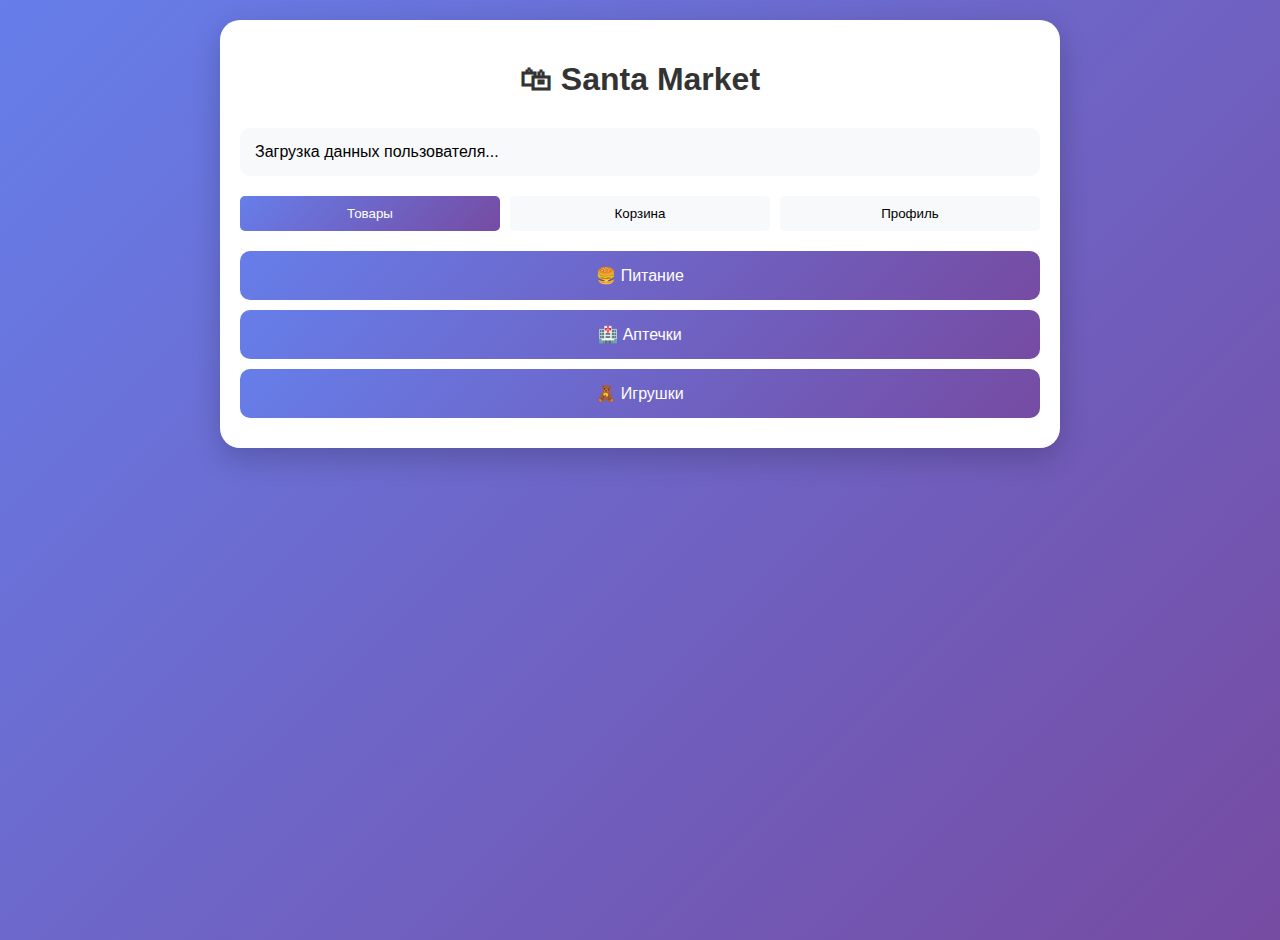
<file: simple_index.html>
<!DOCTYPE html>
<html lang="ru">
<head>
    <meta charset="UTF-8">
    <meta name="viewport" content="width=device-width, initial-scale=1.0">
    <title>Shopping App</title>
    <script src="https://telegram.org/js/telegram-web-app.js?59"></script>
    <style>
        body {
            margin: 0;
            padding: 20px;
            font-family: Arial, sans-serif;
            background: linear-gradient(135deg, #667eea 0%, #764ba2 100%);
            min-height: 100vh;
        }

        .container {
            max-width: 800px;
            margin: 0 auto;
            background: white;
            border-radius: 20px;
            padding: 20px;
            box-shadow: 0 10px 30px rgba(0,0,0,0.2);
        }

        h1 {
            text-align: center;
            color: #333;
            margin-bottom: 30px;
        }

        .button {
            display: block;
            width: 100%;
            padding: 15px;
            margin: 10px 0;
            background: linear-gradient(135deg, #667eea 0%, #764ba2 100%);
            color: white;
            border: none;
            border-radius: 10px;
            font-size: 16px;
            cursor: pointer;
            text-align: center;
            text-decoration: none;
            transition: transform 0.3s;
        }

        .button:hover {
            transform: scale(1.02);
        }

        .button.secondary {
            background: #6c757d;
        }

        .user-info {
            background: #f8f9fa;
            padding: 15px;
            border-radius: 10px;
            margin-bottom: 20px;
        }

        .product-item {
            background: white;
            border: 1px solid #dee2e6;
            border-radius: 10px;
            padding: 15px;
            margin: 10px 0;
            display: flex;
            justify-content: space-between;
            align-items: center;
        }

        .product-name {
            font-weight: bold;
            color: #333;
        }

        .product-price {
            color: #28a745;
            font-weight: bold;
        }

        .quantity-control {
            display: flex;
            align-items: center;
            gap: 10px;
        }

        .quantity-btn {
            width: 30px;
            height: 30px;
            border-radius: 50%;
            background: #667eea;
            color: white;
            border: none;
            cursor: pointer;
        }

        .cart-total {
            background: #28a745;
            color: white;
            padding: 15px;
            border-radius: 10px;
            margin-top: 20px;
            text-align: center;
            font-size: 18px;
            font-weight: bold;
        }

        .tab-container {
            display: flex;
            gap: 10px;
            margin-bottom: 20px;
            flex-wrap: wrap;
        }

        .tab {
            padding: 10px 20px;
            background: #f8f9fa;
            border: none;
            border-radius: 5px;
            cursor: pointer;
            flex: 1;
            text-align: center;
        }

        .tab.active {
            background: linear-gradient(135deg, #667eea 0%, #764ba2 100%);
            color: white;
        }

        .tab-content {
            display: none;
        }

        .tab-content.active {
            display: block;
            animation: fadeIn 0.3s;
        }

        @keyframes fadeIn {
            from { opacity: 0; }
            to { opacity: 1; }
        }
    </style>
</head>
<body>
    <div class="container">
        <h1>🛍 Santa Market</h1>

        <div class="user-info" id="userInfo">
            Загрузка данных пользователя...
        </div>

        <div class="tab-container">
            <button class="tab active" onclick="switchTab('products')">Товары</button>
            <button class="tab" onclick="switchTab('cart')">Корзина</button>
            <button class="tab" onclick="switchTab('profile')">Профиль</button>
        </div>

        <div id="productsTab" class="tab-content active">
            <div id="categories">
                <button class="button" onclick="loadCategory('Питание')">🍔 Питание</button>
                <button class="button" onclick="loadCategory('Аптечки')">🏥 Аптечки</button>
                <button class="button" onclick="loadCategory('Игрушки')">🧸 Игрушки</button>
            </div>

            <div id="productsList"></div>
        </div>

        <div id="cartTab" class="tab-content">
            <h3>🛒 Ваша корзина</h3>
            <div id="cartItems"></div>
            <div class="cart-total">
                Итого: <span id="totalAmount">0</span>₽
            </div>
            <button class="button" onclick="checkout()">💳 Перейти к оплате</button>
        </div>

        <div id="profileTab" class="tab-content">
            <h3>👤 Ваш профиль</h3>
            <div id="profileDetails"></div>
            <button class="button" onclick="openInTelegram()">📱 Открыть в Telegram</button>
        </div>
    </div>

    <script>
        let tg = window.Telegram.WebApp;
        let cart = {};

        // Инициализация
        tg.expand();
        tg.MainButton.hide();

        // Загрузка данных пользователя
        async function loadUserData() {
            const userInfo = document.getElementById('userInfo');
            const profileDetails = document.getElementById('profileDetails');

            try {
                // Получаем данные из начальных данных Telegram Web App
                const user = tg.initDataUnsafe.user;

                if (user) {
                    userInfo.innerHTML = `
                        <p><strong>👤 Имя:</strong> ${user.first_name} ${user.last_name || ''}</p>
                        <p><strong>📱 Username:</strong> @${user.username || 'нет'}</p>
                    `;

                    profileDetails.innerHTML = `
                        <p><strong>ID пользователя:</strong> ${user.id}</p>
                        <p><strong>Язык:</strong> ${user.language_code || 'ru'}</p>
                        <p>Для полного доступа к функциям откройте приложение в боте</p>
                    `;
                } else {
                    userInfo.innerHTML = '<p>Для доступа войдите через Telegram бота</p>';
                    profileDetails.innerHTML = '<p>Для доступа войдите через Telegram бота</p>';
                }
            } catch (error) {
                console.error('Error:', error);
                userInfo.innerHTML = '<p>Ошибка загрузки данных</p>';
            }
        }

        // Переключение вкладок
        function switchTab(tabName) {
            // Скрываем все вкладки
            document.querySelectorAll('.tab-content').forEach(tab => {
                tab.classList.remove('active');
            });
            document.querySelectorAll('.tab').forEach(tab => {
                tab.classList.remove('active');
            });

            // Показываем выбранную вкладку
            document.getElementById(tabName + 'Tab').classList.add('active');
            document.querySelector(`[onclick="switchTab('${tabName}')"]`).classList.add('active');
        }

        // Загрузка категории товаров
        async function loadCategory(category) {
            const productsList = document.getElementById('productsList');
            productsList.innerHTML = '<p>Загрузка товаров...</p>';

            // Примерные товары (в реальном приложении нужно получать с сервера)
            const products = {
                'Питание': [
                    {id: 1, name: 'Энергетические батончики', price: 500},
                    {id: 2, name: 'Сухпаек туриста', price: 2000},
                    {id: 3, name: 'Тушенка говяжья', price: 1500}
                ],
                'Аптечки': [
                    {id: 4, name: 'Аптечка первой помощи', price: 5000},
                    {id: 5, name: 'Аптечка автомобильная', price: 3500}
                ],
                'Игрушки': [
                    {id: 6, name: 'Плюшевый медведь', price: 1500},
                    {id: 7, name: 'Большой медведь', price: 3000},
                    {id: 8, name: 'Конструктор', price: 2000}
                ]
            };

            const categoryProducts = products[category] || [];

            if (categoryProducts.length > 0) {
                productsList.innerHTML = '';
                categoryProducts.forEach(product => {
                    const productDiv = document.createElement('div');
                    productDiv.className = 'product-item';

                    const inCart = cart[product.id] || 0;

                    productDiv.innerHTML = `
                        <div>
                            <div class="product-name">${product.name}</div>
                            <div class="product-price">${product.price}₽</div>
                        </div>
                        <div class="quantity-control">
                            <button class="quantity-btn" onclick="updateCart(${product.id}, -1, '${product.name}', ${product.price})">-</button>
                            <span>${inCart}</span>
                            <button class="quantity-btn" onclick="updateCart(${product.id}, 1, '${product.name}', ${product.price})">+</button>
                        </div>
                    `;

                    productsList.appendChild(productDiv);
                });
            } else {
                productsList.innerHTML = '<p>Товары не найдены</p>';
            }
        }

        // Обновление корзины
        function updateCart(productId, change, productName, price) {
            if (!cart[productId]) {
                cart[productId] = {
                    quantity: 0,
                    name: productName,
                    price: price
                };
            }

            cart[productId].quantity += change;

            if (cart[productId].quantity <= 0) {
                delete cart[productId];
            }

            // Сохраняем в локальное хранилище
            localStorage.setItem('cart', JSON.stringify(cart));

            // Обновляем отображение
            loadCategory('Питание'); // Перезагружаем текущую категорию
            updateCartDisplay();
        }

        // Обновление отображения корзины
        function updateCartDisplay() {
            const cartItems = document.getElementById('cartItems');
            const totalAmount = document.getElementById('totalAmount');

            if (Object.keys(cart).length === 0) {
                cartItems.innerHTML = '<p>Корзина пуста</p>';
                totalAmount.textContent = '0';
                return;
            }

            let total = 0;
            cartItems.innerHTML = '';

            Object.keys(cart).forEach(productId => {
                const item = cart[productId];
                const itemTotal = item.price * item.quantity;
                total += itemTotal;

                const itemDiv = document.createElement('div');
                itemDiv.className = 'product-item';
                itemDiv.innerHTML = `
                    <div>
                        <div class="product-name">${item.name}</div>
                        <div>${item.price}₽ × ${item.quantity}</div>
                    </div>
                    <div class="product-price">${itemTotal}₽</div>
                `;

                cartItems.appendChild(itemDiv);
            });

            totalAmount.textContent = total;
        }

        // Оформление заказа
        function checkout() {
            if (Object.keys(cart).length === 0) {
                tg.showAlert('Корзина пуста');
                return;
            }

            const total = Object.keys(cart).reduce((sum, productId) => {
                return sum + cart[productId].price * cart[productId].quantity;
            }, 0);

            tg.showAlert(`Товаров на сумму: ${total}₽\nДля оформления заказа перейдите в бота`);
            tg.openTelegramLink('https://t.me/ваш_бот');
        }

        // Открыть в Telegram
        function openInTelegram() {
            tg.openTelegramLink('https://t.me/ваш_бот');
        }

        // Загрузка корзины из локального хранилища
        function loadCartFromStorage() {
            const savedCart = localStorage.getItem('cart');
            if (savedCart) {
                cart = JSON.parse(savedCart);
            }
        }

        // Инициализация при загрузке
        document.addEventListener('DOMContentLoaded', function() {
            loadUserData();
            loadCartFromStorage();
            updateCartDisplay();
        });
    </script>
</body>
</html>
</file>
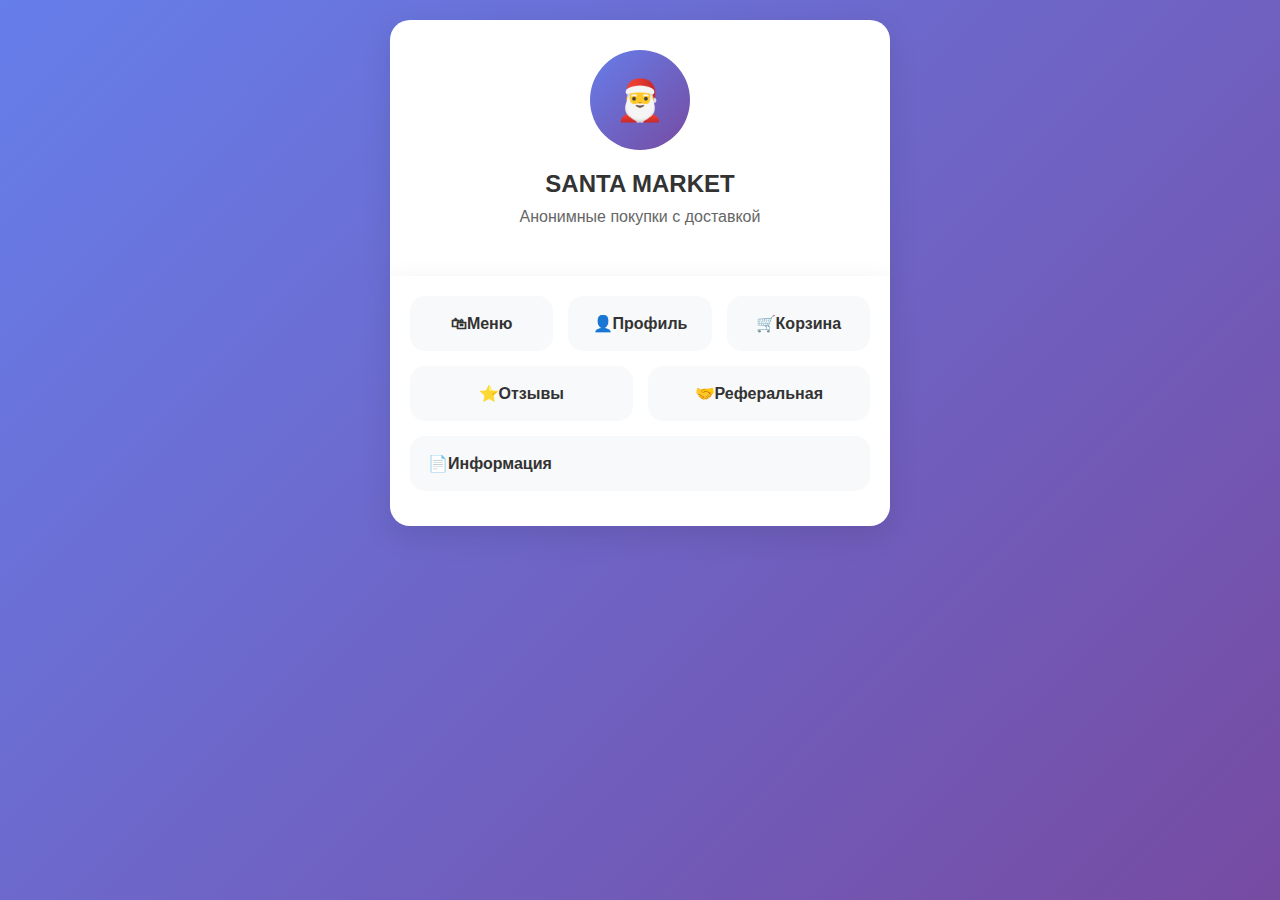
<file: web_app.html>
<!DOCTYPE html>
<html lang="ru">
<head>
    <meta charset="UTF-8">
    <meta name="viewport" content="width=device-width, initial-scale=1.0">
    <title>Santa Market - Web App</title>
    <style>
        * {
            margin: 0;
            padding: 0;
            box-sizing: border-box;
            font-family: 'Segoe UI', Tahoma, Geneva, Verdana, sans-serif;
        }

        body {
            background: linear-gradient(135deg, #667eea 0%, #764ba2 100%);
            min-height: 100vh;
            padding: 20px;
        }

        .container {
            max-width: 500px;
            margin: 0 auto;
        }

        .header {
            background: white;
            border-radius: 20px 20px 0 0;
            padding: 30px 20px;
            text-align: center;
            box-shadow: 0 10px 30px rgba(0,0,0,0.1);
        }

        .logo {
            width: 100px;
            height: 100px;
            background: linear-gradient(135deg, #667eea 0%, #764ba2 100%);
            border-radius: 50%;
            margin: 0 auto 20px;
            display: flex;
            align-items: center;
            justify-content: center;
            color: white;
            font-size: 40px;
        }

        h1 {
            color: #333;
            margin-bottom: 10px;
            font-size: 24px;
        }

        .subtitle {
            color: #666;
            font-size: 16px;
            margin-bottom: 20px;
        }

        .main-nav {
            background: white;
            border-radius: 0 0 20px 20px;
            padding: 20px;
            margin-bottom: 20px;
            box-shadow: 0 10px 30px rgba(0,0,0,0.1);
        }

        .nav-button {
            display: flex;
            align-items: center;
            padding: 18px;
            background: #f8f9fa;
            border: none;
            border-radius: 15px;
            width: 100%;
            margin-bottom: 15px;
            font-size: 16px;
            font-weight: 600;
            color: #333;
            cursor: pointer;
            transition: all 0.3s ease;
            text-align: left;
        }

        .nav-button:hover {
            background: #667eea;
            color: white;
            transform: translateY(-2px);
            box-shadow: 0 5px 15px rgba(102, 126, 234, 0.4);
        }

        .nav-button i {
            margin-right: 15px;
            font-size: 20px;
        }

        .nav-row {
            display: flex;
            gap: 15px;
            margin-bottom: 15px;
        }

        .nav-row .nav-button {
            flex: 1;
            margin-bottom: 0;
            justify-content: center;
        }

        .content {
            background: white;
            border-radius: 20px;
            padding: 30px;
            margin-bottom: 20px;
            box-shadow: 0 10px 30px rgba(0,0,0,0.1);
            display: none;
        }

        .content.active {
            display: block;
        }

        .product-grid {
            display: grid;
            grid-template-columns: repeat(auto-fill, minmax(140px, 1fr));
            gap: 15px;
            margin-top: 20px;
        }

        .product-card {
            background: #f8f9fa;
            border-radius: 15px;
            padding: 15px;
            text-align: center;
            transition: transform 0.3s ease;
            cursor: pointer;
        }

        .product-card:hover {
            transform: translateY(-5px);
            box-shadow: 0 5px 15px rgba(0,0,0,0.1);
        }

        .product-image {
            width: 80px;
            height: 80px;
            background: linear-gradient(135deg, #667eea 0%, #764ba2 100%);
            border-radius: 10px;
            margin: 0 auto 10px;
            display: flex;
            align-items: center;
            justify-content: center;
            color: white;
            font-size: 24px;
        }

        .product-name {
            font-weight: 600;
            margin-bottom: 5px;
            color: #333;
        }

        .product-price {
            color: #667eea;
            font-weight: bold;
            font-size: 18px;
        }

        .back-button {
            display: inline-flex;
            align-items: center;
            padding: 10px 20px;
            background: #f8f9fa;
            border: none;
            border-radius: 10px;
            color: #333;
            font-weight: 600;
            cursor: pointer;
            margin-bottom: 20px;
            transition: all 0.3s ease;
        }

        .back-button:hover {
            background: #667eea;
            color: white;
        }

        .cart-item {
            display: flex;
            justify-content: space-between;
            align-items: center;
            padding: 15px;
            background: #f8f9fa;
            border-radius: 10px;
            margin-bottom: 10px;
        }

        .total {
            text-align: right;
            font-size: 20px;
            font-weight: bold;
            color: #333;
            margin-top: 20px;
            padding-top: 20px;
            border-top: 2px solid #eee;
        }

        .payment-methods {
            display: grid;
            grid-template-columns: repeat(2, 1fr);
            gap: 10px;
            margin-top: 20px;
        }

        .payment-method {
            padding: 15px;
            background: #f8f9fa;
            border-radius: 10px;
            text-align: center;
            cursor: pointer;
            transition: all 0.3s ease;
        }

        .payment-method:hover {
            background: #667eea;
            color: white;
        }

        .loading {
            text-align: center;
            padding: 40px;
            color: #666;
        }

        @media (max-width: 480px) {
            .container {
                padding: 10px;
            }

            .header {
                padding: 20px 15px;
            }

            .content {
                padding: 20px;
            }

            .product-grid {
                grid-template-columns: repeat(2, 1fr);
            }
        }
    </style>
</head>
<body>
    <div class="container">
        <div class="header">
            <div class="logo">🎅</div>
            <h1>SANTA MARKET</h1>
            <div class="subtitle">Анонимные покупки с доставкой</div>
        </div>

        <div class="main-nav">
            <div class="nav-row">
                <button class="nav-button" onclick="showSection('menu')">
                    <span>🛍</span> Меню
                </button>
                <button class="nav-button" onclick="showSection('profile')">
                    <span>👤</span> Профиль
                </button>
                <button class="nav-button" onclick="showSection('cart')">
                    <span>🛒</span> Корзина
                </button>
            </div>

            <div class="nav-row">
                <button class="nav-button" onclick="showReviews()">
                    <span>⭐️</span> Отзывы
                </button>
                <button class="nav-button" onclick="showReferral()">
                    <span>🤝</span> Реферальная
                </button>
            </div>

            <button class="nav-button" onclick="showInfo()">
                <span>📄</span> Информация
            </button>
        </div>

        <!-- Меню -->
        <div id="menu" class="content">
            <button class="back-button" onclick="showMain()">← Назад</button>
            <h2>🛍 Выберите категорию</h2>
            <div class="product-grid" id="categories-list">
                <!-- Категории загружаются динамически -->
            </div>
        </div>

        <!-- Профиль -->
        <div id="profile" class="content">
            <button class="back-button" onclick="showMain()">← Назад</button>
            <h2>👤 Профиль</h2>
            <div id="profile-info">
                <!-- Информация профиля загружается динамически -->
            </div>
        </div>

        <!-- Корзина -->
        <div id="cart" class="content">
            <button class="back-button" onclick="showMain()">← Назад</button>
            <h2>🛒 Ваша корзина</h2>
            <div id="cart-items">
                <!-- Товары в корзине -->
            </div>
            <div class="total" id="cart-total">Итого: 0₽</div>
            <button class="nav-button" style="width: 100%;" onclick="checkout()">💳 Перейти к оплате</button>
        </div>

        <!-- Оплата -->
        <div id="payment" class="content">
            <button class="back-button" onclick="showSection('cart')">← Назад</button>
            <h2>💳 Выберите способ оплаты</h2>
            <div class="payment-methods">
                <div class="payment-method" onclick="selectPayment('cryptobot')">
                    🔄 CryptoBot
                </div>
                <div class="payment-method" onclick="selectPayment('btc')">
                    🌐 BTC
                </div>
                <div class="payment-method" onclick="selectPayment('usdt')">
                    🌐 USDT
                </div>
                <div class="payment-method" onclick="selectPayment('trx')">
                    🌐 TRX
                </div>
                <div class="payment-method" onclick="selectPayment('xlm')">
                    🌐 XLM
                </div>
                <div class="payment-method" onclick="selectPayment('sol')">
                    🌐 SOL
                </div>
            </div>
        </div>
    </div>

    <script src="https://telegram.org/js/telegram-web-app.js?59"></script>
    <script>
        // Инициализация Telegram Web App
        const tg = window.Telegram.WebApp;
        tg.expand();
        tg.MainButton.hide();

        // Текущее состояние
        let currentSection = 'main';
        let cart = JSON.parse(localStorage.getItem('cart')) || [];

        // Показ главного экрана
        function showMain() {
            hideAllSections();
            currentSection = 'main';
            updateCartCount();
        }

        // Показать раздел
        function showSection(sectionId) {
            hideAllSections();
            currentSection = sectionId;

            const section = document.getElementById(sectionId);
            if (section) {
                section.classList.add('active');
                loadSectionContent(sectionId);
            }
        }

        // Скрыть все разделы
        function hideAllSections() {
            document.querySelectorAll('.content').forEach(section => {
                section.classList.remove('active');
            });
        }

        // Загрузка контента для раздела
        function loadSectionContent(sectionId) {
            switch(sectionId) {
                case 'menu':
                    loadCategories();
                    break;
                case 'profile':
                    loadProfile();
                    break;
                case 'cart':
                    loadCart();
                    break;
            }
        }

        // Загрузка категорий товаров
        function loadCategories() {
            const categoriesList = document.getElementById('categories-list');
            categoriesList.innerHTML = `
                <div class="product-card" onclick="loadProducts('food')">
                    <div class="product-image">🍔</div>
                    <div class="product-name">Питание</div>
                </div>
                <div class="product-card" onclick="loadProducts('medkit')">
                    <div class="product-image">🩹</div>
                    <div class="product-name">Аптечки</div>
                </div>
                <div class="product-card" onclick="loadProducts('toys')">
                    <div class="product-image">🧸</div>
                    <div class="product-name">Игрушки</div>
                </div>
            `;
        }

        // Загрузка продуктов по категории
        function loadProducts(category) {
            const categoriesList = document.getElementById('categories-list');
            let products = [];

            if (category === 'food') {
                products = [
                    { name: 'Энергетические батончики', price: 150, emoji: '🍫' },
                    { name: 'Сухпаек туриста', price: 1200, emoji: '🎒' },
                    { name: 'Тушенка говяжья', price: 500, emoji: '🥫' }
                ];
            } else if (category === 'medkit') {
                products = [
                    { name: 'Аптечка первой помощи', price: 1500, emoji: '🩹' },
                    { name: 'Аптечка автомобильная', price: 2000, emoji: '🚗' },
                    { name: 'Аптечка туристическая', price: 3000, emoji: '⛺' }
                ];
            } else if (category === 'toys') {
                products = [
                    { name: 'Плюшевый медведь', price: 800, emoji: '🧸' },
                    { name: 'Большой медведь', price: 2000, emoji: '🐻' },
                    { name: 'Конструктор', price: 1500, emoji: '🧩' }
                ];
            }

            let productsHTML = '<button class="back-button" onclick="loadCategories()">← Назад</button>';
            productsHTML += '<h2>Выберите товар</h2>';
            productsHTML += '<div class="product-grid">';

            products.forEach(product => {
                productsHTML += `
                    <div class="product-card" onclick="addToCart('${product.name}', ${product.price})">
                        <div class="product-image">${product.emoji}</div>
                        <div class="product-name">${product.name}</div>
                        <div class="product-price">${product.price}₽</div>
                    </div>
                `;
            });

            productsHTML += '</div>';
            categoriesList.innerHTML = productsHTML;
        }

        // Добавление в корзину
        function addToCart(name, price) {
            const existingItem = cart.find(item => item.name === name);

            if (existingItem) {
                existingItem.quantity += 1;
            } else {
                cart.push({
                    name: name,
                    price: price,
                    quantity: 1
                });
            }

            localStorage.setItem('cart', JSON.stringify(cart));
            updateCartCount();

            // Показываем уведомление
            tg.showPopup({
                title: 'Успешно!',
                message: `Товар "${name}" добавлен в корзину`,
                buttons: [{ type: 'ok' }]
            });
        }

        // Загрузка корзины
        function loadCart() {
            const cartItems = document.getElementById('cart-items');
            const cartTotal = document.getElementById('cart-total');

            if (cart.length === 0) {
                cartItems.innerHTML = '<div class="loading">Корзина пуста</div>';
                cartTotal.textContent = 'Итого: 0₽';
                return;
            }

            let itemsHTML = '';
            let total = 0;

            cart.forEach((item, index) => {
                const itemTotal = item.price * item.quantity;
                total += itemTotal;

                itemsHTML += `
                    <div class="cart-item">
                        <div>
                            <strong>${item.name}</strong><br>
                            <small>${item.price}₽ × ${item.quantity} шт.</small>
                        </div>
                        <div>
                            <strong>${itemTotal}₽</strong><br>
                            <button onclick="removeFromCart(${index})" style="background:none;border:none;color:#ff6b6b;cursor:pointer;">
                                ❌
                            </button>
                        </div>
                    </div>
                `;
            });

            cartItems.innerHTML = itemsHTML;
            cartTotal.textContent = `Итого: ${total}₽`;
        }

        // Удаление из корзины
        function removeFromCart(index) {
            cart.splice(index, 1);
            localStorage.setItem('cart', JSON.stringify(cart));
            loadCart();
            updateCartCount();
        }

        // Оформление заказа
        function checkout() {
            if (cart.length === 0) {
                tg.showPopup({
                    title: 'Ошибка',
                    message: 'Корзина пуста',
                    buttons: [{ type: 'ok' }]
                });
                return;
            }

            showSection('payment');
        }

        // Выбор способа оплаты
        function selectPayment(method) {
            let message = '';
            let total = cart.reduce((sum, item) => sum + (item.price * item.quantity), 0);

            if (method === 'cryptobot') {
                message = `Оплата через CryptoBot\nСумма: ${total}₽\n\nНажмите OK для перехода к оплате`;
            } else {
                const methods = {
                    btc: 'BTC',
                    usdt: 'USDT',
                    trx: 'TRX',
                    xlm: 'XLM',
                    sol: 'SOL'
                };
                message = `Оплата через ${methods[method]}\nСумма: ${total}₽\n\nСледуйте инструкциям в основном боте`;
            }

            tg.showPopup({
                title: 'Оплата',
                message: message,
                buttons: [
                    {
                        type: 'ok',
                        id: 'pay',
                        text: 'Оплатить'
                    },
                    {
                        type: 'cancel'
                    }
                ]
            }, (btnId) => {
                if (btnId === 'pay') {
                    if (method === 'cryptobot') {
                        // Открываем CryptoBot
                        tg.openInvoice('your_invoice_link_here');
                    }
                }
            });
        }

        // Загрузка профиля
        function loadProfile() {
            const profileInfo = document.getElementById('profile-info');

            // Здесь должен быть запрос к боту для получения данных профиля
            profileInfo.innerHTML = `
                <div style="text-align: center; padding: 20px;">
                    <div style="font-size: 48px; margin-bottom: 20px;">👤</div>
                    <h3>Профиль</h3>
                    <p>Для полного доступа к профилю используйте основного бота</p>
                    <button class="nav-button" style="margin-top: 20px;" onclick="tg.openTelegramLink('https://t.me/your_bot_username')">
                        Открыть в боте
                    </button>
                </div>
            `;
        }

        // Показать отзывы
        function showReviews() {
            tg.openTelegramLink('https://t.me/your_reviews_channel');
        }

        // Показать реферальную программу
        function showReferral() {
            tg.showPopup({
                title: 'Реферальная программа',
                message: 'Приглашайте друзей и получайте бонусы!\n\nВаша ссылка: https://t.me/your_bot?start=ref',
                buttons: [{ type: 'ok' }]
            });
        }

        // Показать информацию
        function showInfo() {
            tg.showPopup({
                title: 'О проекте',
                message: 'Santa Market - анонимный магазин с доставкой по всей России. Работаем более 2 лет, 600+ отзывов.',
                buttons: [{ type: 'ok' }]
            });
        }

        // Обновление счетчика корзины
        function updateCartCount() {
            const count = cart.reduce((sum, item) => sum + item.quantity, 0);
            if (count > 0) {
                tg.MainButton.setText(`🛒 Корзина (${count})`);
                tg.MainButton.show();
                tg.MainButton.onClick(() => showSection('cart'));
            } else {
                tg.MainButton.hide();
            }
        }

        // Инициализация при загрузке
        document.addEventListener('DOMContentLoaded', () => {
            updateCartCount();
        });
    </script>
</body>
</html>
</file>
